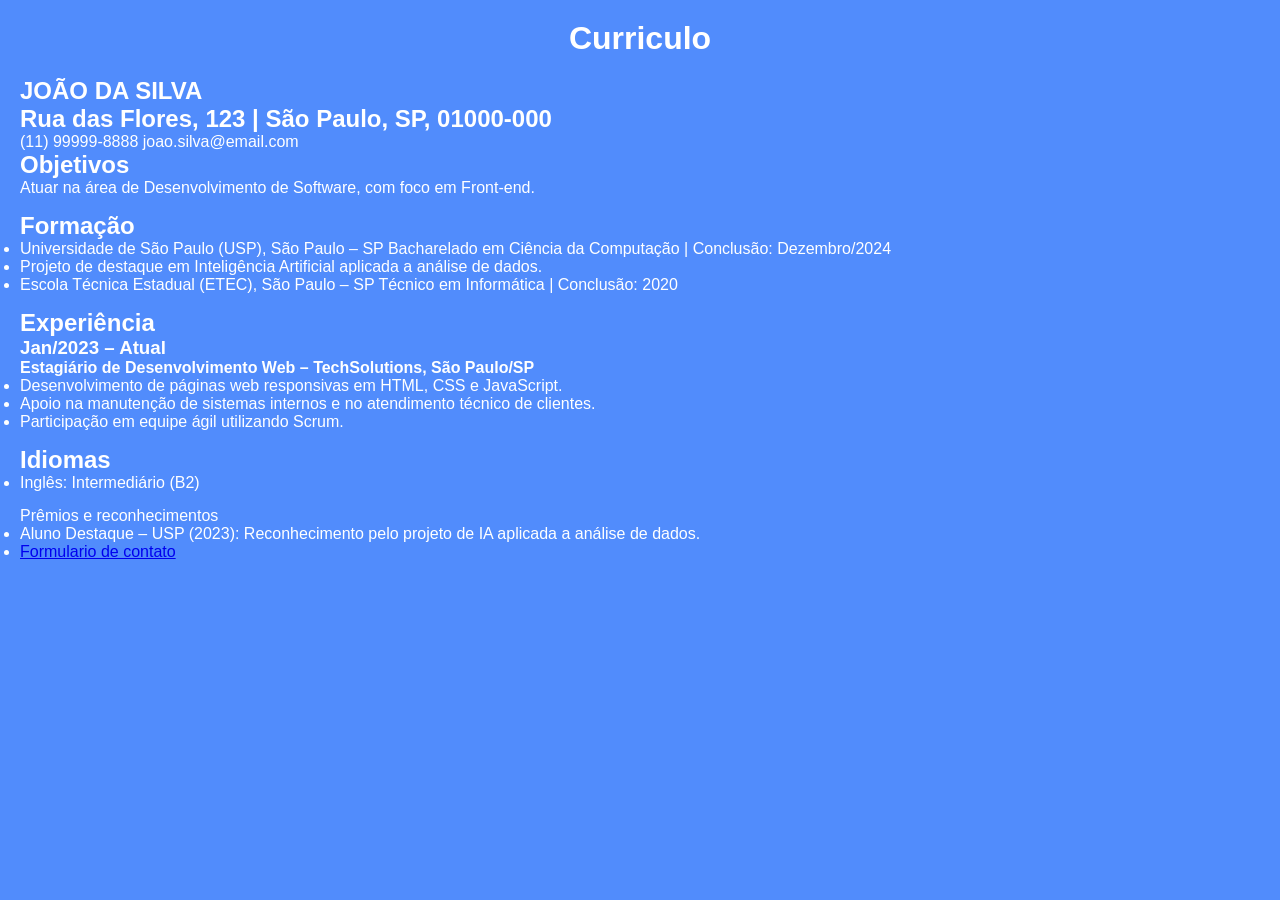
<file: Atividade 25-09/atividade.html>
<!DOCTYPE html>
<html lang="pt-br">
<head>
    <meta charset="UTF-8">
    <meta name="viewport" content="width=device-width, initial-scale=1.0">
    <title>Atividade 28/08</title>
    <link rel="stylesheet" href="style.css">
</head>
<body> <!--Curriculo feito com nome e dados ficticios-->
    
    <h1 id="principal">Curriculo</h1>
  <section id="secao" >
        <h1>JOÃO DA SILVA</h1>
        </section>
        <h2 >Rua das Flores, 123 | São Paulo, SP, 01000-000 </h2>
    <aside> (11) 99999-8888 
    joao.silva@email.com</aside>
    <main> <!--Conteudo principal-->
             <section class="sessao" >
                <h2>  Objetivos </h2>
                <p> Atuar na área de Desenvolvimento de Software, com foco em Front-end.</p>
            </section>
            <section class="sessao">
                <h2>Formação</h2>
                    <ul>
                        <li>Universidade de São Paulo (USP), São Paulo – SP Bacharelado em Ciência da Computação | Conclusão: Dezembro/2024 </li>
                        <li>Projeto de destaque em Inteligência Artificial aplicada a análise de dados.</li>
                        <li>Escola Técnica Estadual (ETEC), São Paulo – SP Técnico em Informática | Conclusão: 2020</li>
                    </ul>
            </section>
    </main>
        <section class="sessao">
            <h2>Experiência</h2>
            <h3>Jan/2023 – Atual</h3>
            <h4>Estagiário de Desenvolvimento Web – TechSolutions, São Paulo/SP</h4>
            <ul>
                <li>Desenvolvimento de páginas web responsivas em HTML, CSS e JavaScript.</li>
                <li>Apoio na manutenção de sistemas internos e no atendimento técnico de clientes.</li>
                <li>Participação em equipe ágil utilizando Scrum.</li>
            </ul>
        </section >
        <section class="sessao">
            <h2>Idiomas</h2>   
            <ul>
                <li>Inglês: Intermediário (B2)</li>
            </ul>
        </section class="sessao">
        <footer class="sessao">Prêmios e reconhecimentos
        <ul>
            <li>Aluno Destaque – USP (2023): Reconhecimento pelo projeto de IA aplicada a análise de dados.</li>   
            <li><a href="formulario.html">Formulario de contato</a></li>
        </ul>
        </footer>
        
</body>
</html>
</file>
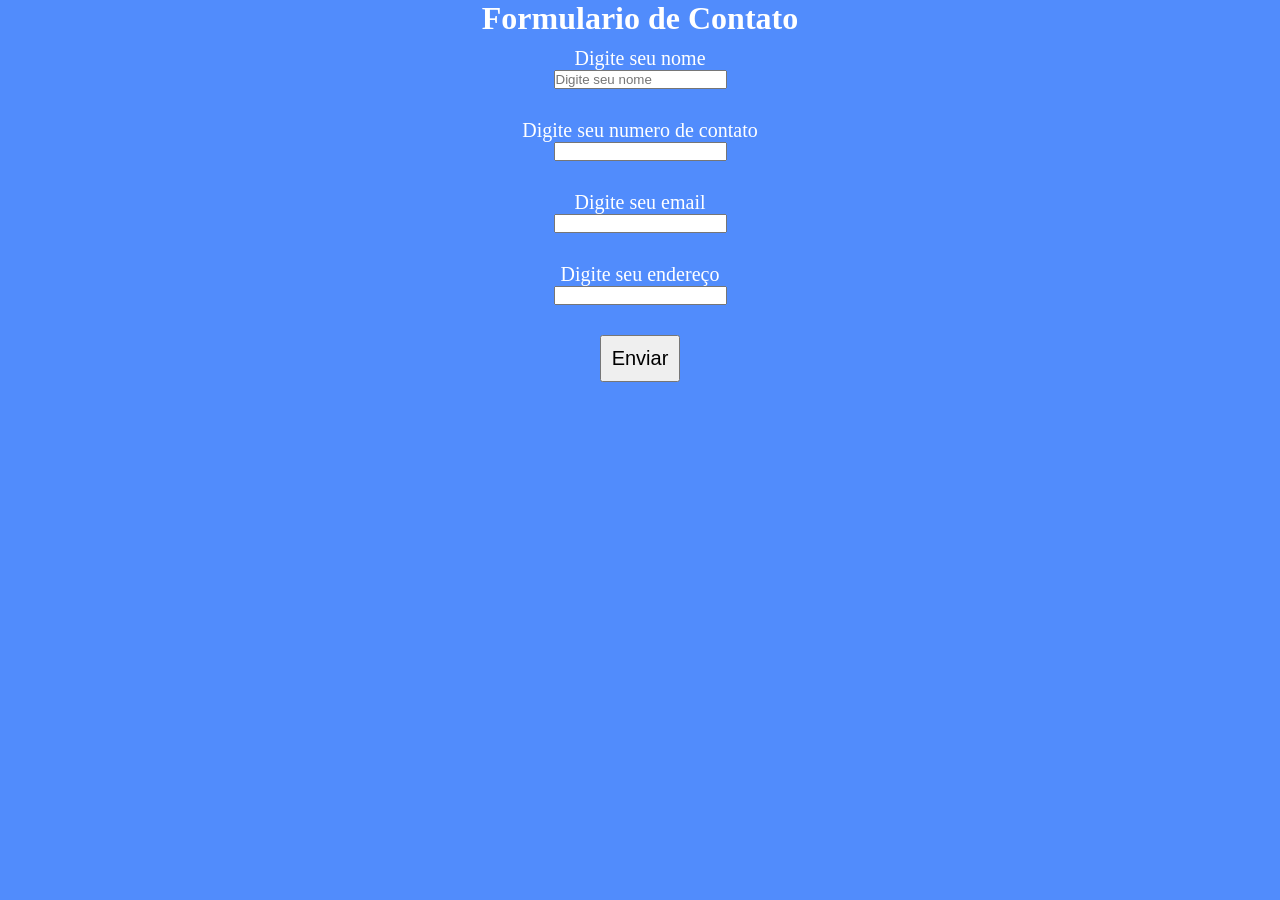
<file: Atividade 25-09/formulario.html>
<!DOCTYPE html>
<html lang="pt-br">
<head>
    <meta charset="UTF-8">
    <meta name="viewport" content="width=device-width, initial-scale=1.0">
    <title>Formulario</title>
    <style>
        *{
            margin: 0 auto;
            padding: 0;
            box-sizing: border-box;
        }
        h1 {
            text-align: center;

        }
        body {
            background-color: #518CFC;
            color: white;
        }

        form {
            align-items: center;
        }
        .formulario {
            width: 100%;
            padding: 10px;
            font-size: 20px;
            display: flex;
            margin-bottom: 10px;
            flex-direction: column;
        }
        .botao {
            margin: 20px auto;
            padding: 10px;
            font-size: 20px;
            display: block;
            justify-content: center;

        }
    </style>
</head>
<body>
<form action="atividade.html" method="get">
    <h1>Formulario de Contato</h1>
    <div class="formulario">
        <label for=""> Digite seu nome</label>
            <input type="text" name="Digite seu nome" id="nome" placeholder="Digite seu nome">
    </div>
    <div class="formulario">
         <label for="">Digite seu numero de contato</label>
            <input type="number" name="Numero de telefone" id="telefone">
    </div>
    <div class="formulario">
        <label for="">Digite seu email</label>
        <input type="email" name="email" id="email">
    </div>
      <div class="formulario">
        <label for="">Digite seu endereço </label>
        <input type="text" name="endereco" id="endereco">
    </div>
    <input type="button" class="botao" value="Enviar">
</form>
</body>
</html>
</file>
<file: Atividade 25-09/style.css>
*{ /* CSS RESET */
    margin: 0;
    padding: 0;
    box-sizing: border-box;
}

html, body {
    height: 100%;
}

body {
    background-color: #518CFC;
    font-family: Arial, Helvetica, sans-serif;
    font-weight: 1em;
    color: white;
    padding: 20px;
    width: 100%;
}

h1#principal { 
    text-align: center;
    margin-bottom: 20px;
}

header {
    text-align: center;
    margin-bottom: 40px;
}

div {
    margin-bottom: 30px;
    padding: 50px ;
    border-radius: 20px;
    
}

.sessao {
    margin-bottom: 10px;
    padding-bottom: 5px;
    display: block;
    flex-direction: column;
}
</file>
